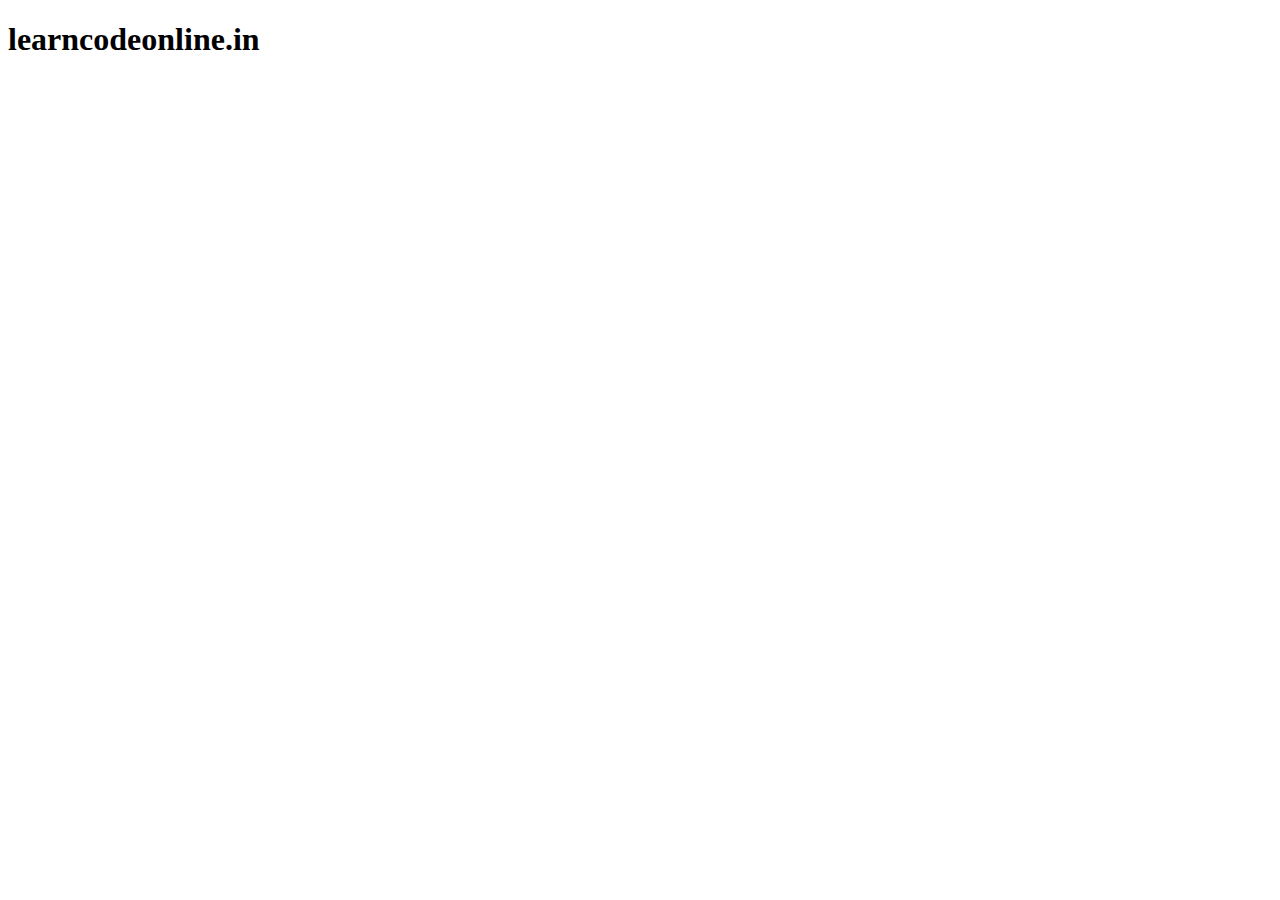
<file: modern_js/intermediate/dom/index.html>
<!DOCTYPE html>
<html lang="en">
<head>
    <meta charset="UTF-8">
    <meta name="viewport" content="width=device-width, initial-scale=1.0">
    <title>Document</title>
</head>
<body>
    <div>
        <h1 class="title">learncodeonline.in</h1>
    </div>
</body>
</html>
</file>
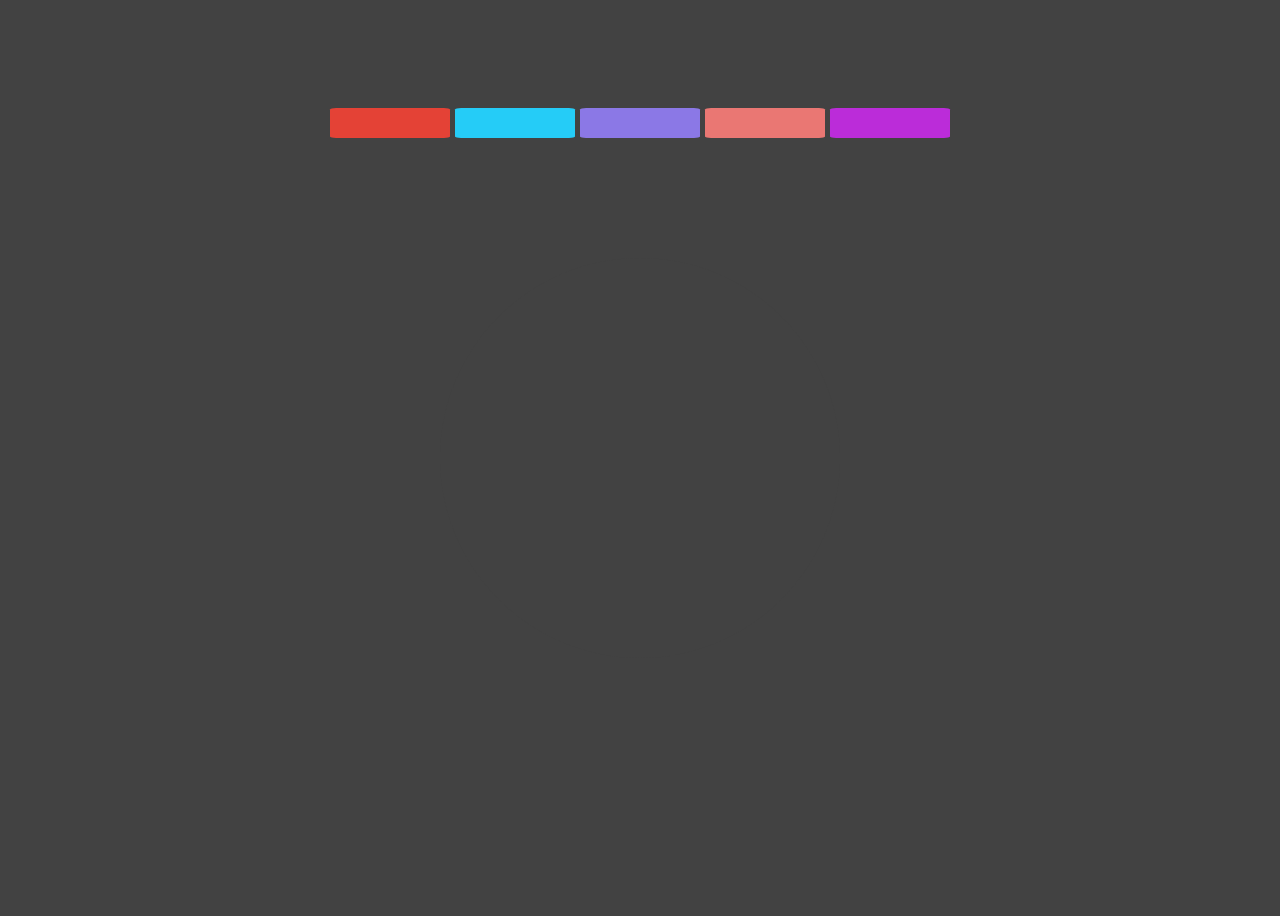
<file: modern_js/intermediate/dom/proj2/index.html>
<!DOCTYPE html>
<html lang="en">
  <head>
    <meta charset="UTF-8" />
    <meta name="viewport" content="width=device-width, initial-scale=1.0" />
    <meta http-equiv="X-UA-Compatible" content="ie=edge" />
    <title>LearnCodeOnline</title>
    <link rel="stylesheet" href="./style.css" />
  </head>
  <body>
    <div class="color-hover">
      <div class="color red"></div>
      <div class="color cyan"></div>
      <div class="color violet"></div>
      <div class="color orange"></div>
      <div class="color pink"></div>
    </div>
    <div class="center"></div>
    <script src="./scripts.js"></script>
  </body>
</html>
</file>
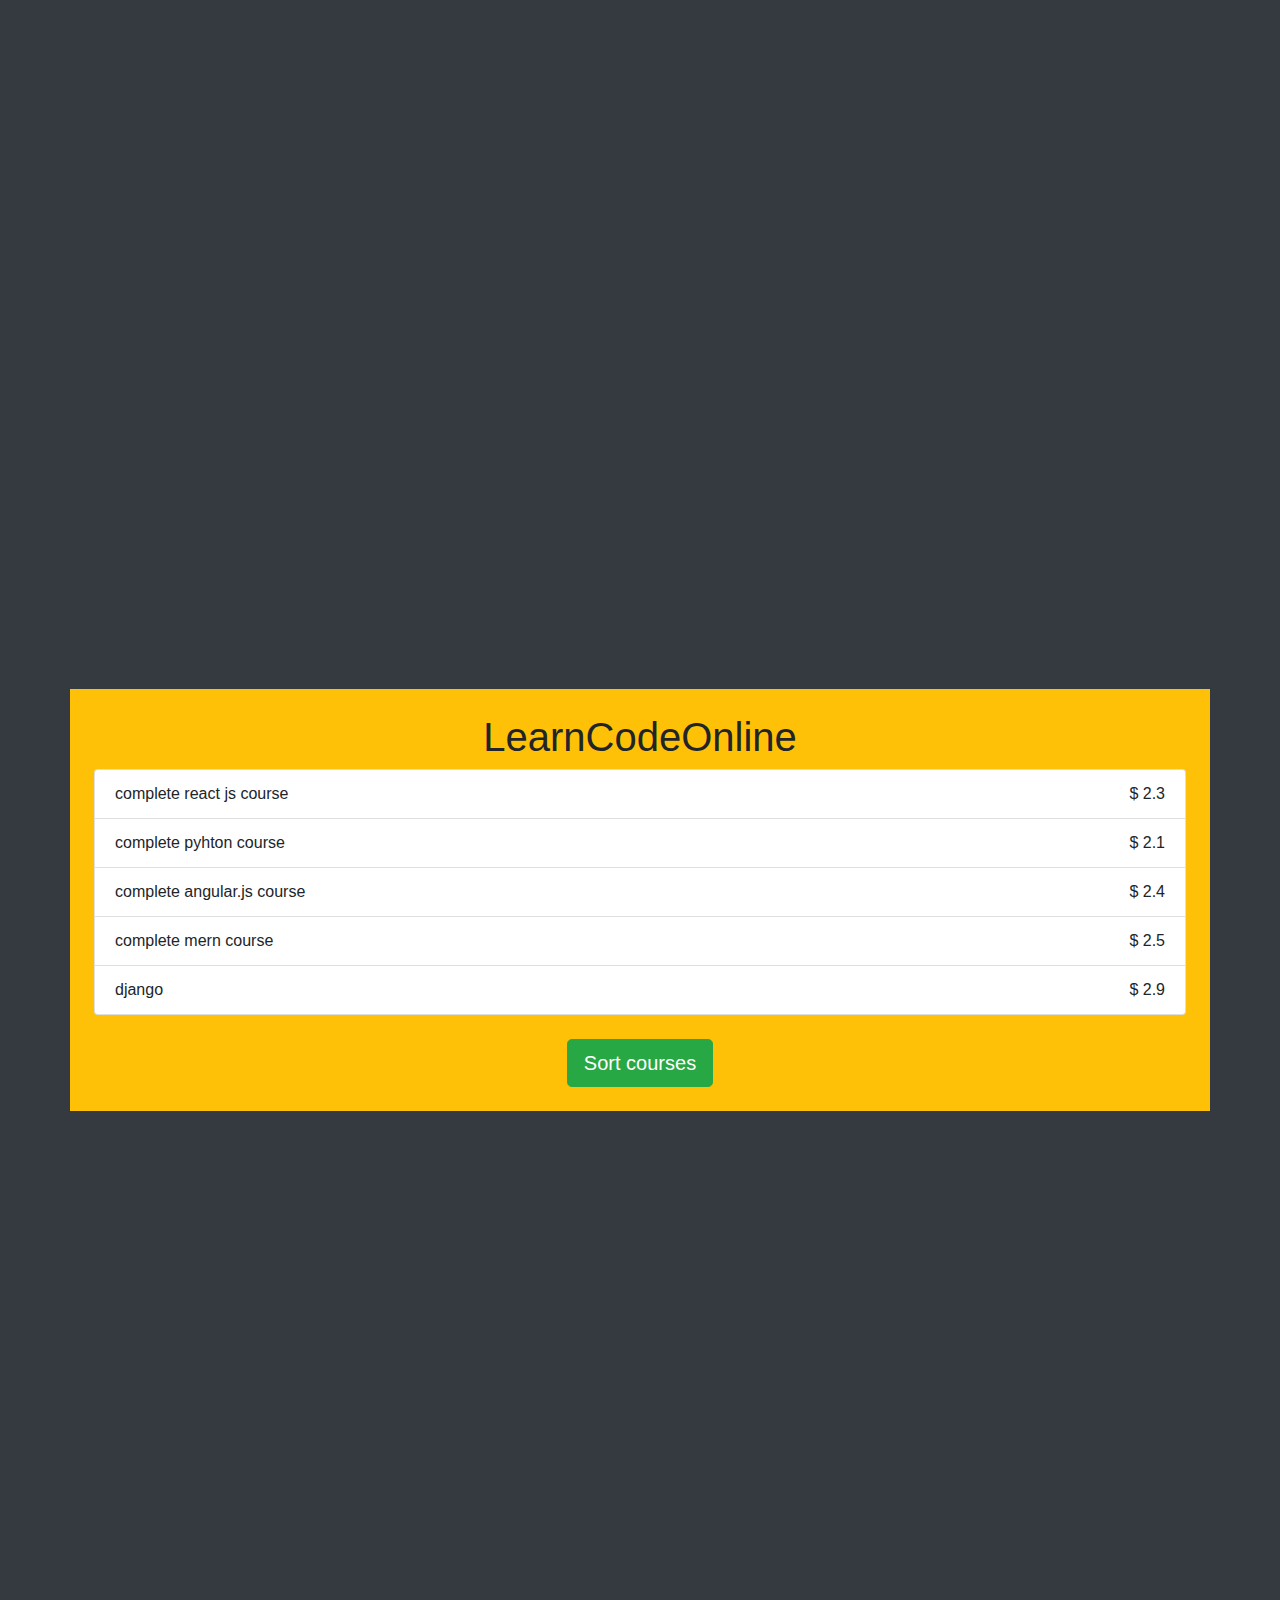
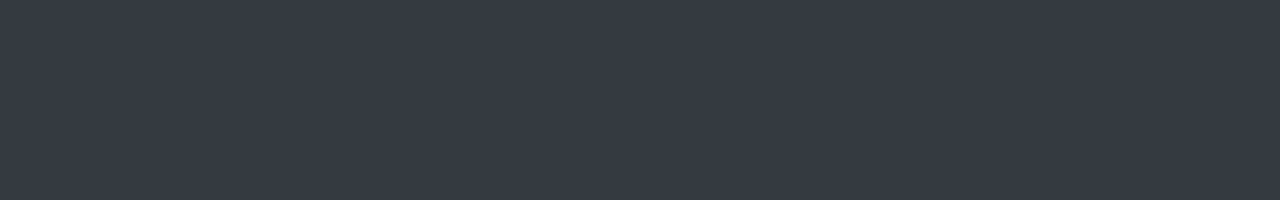
<file: modern_js/intermediate/dom2/proj3/index.html>
<!DOCTYPE html>
<html lang="en">
  <head>
    <meta charset="UTF-8" />
    <meta name="viewport" content="width=device-width, initial-scale=1.0" />
    <title>LearnCodeOnline</title>
    <link rel="stylesheet" href="./style.css" />
    <link
      rel="stylesheet"
      href="https://stackpath.bootstrapcdn.com/bootstrap/4.4.1/css/bootstrap.min.css"
    />
  </head>
  <body class="bg-dark">
    <div class="container bg-warning p-4">
      <h1 class="text-center">LearnCodeOnline</h1>
      <ul class="list-group">
        <li class="list-group-item">
          Javascript course<span class="float-right">$2.1</span>
        </li>
      </ul>
      <button
        type="button"
        class="btn btn-success btn-lg mt-4 mx-auto d-block sort-btn"
      >
        Sort courses
      </button>
    </div>

    <script src="./script.js"></script>
  </body>
</html>
</file>
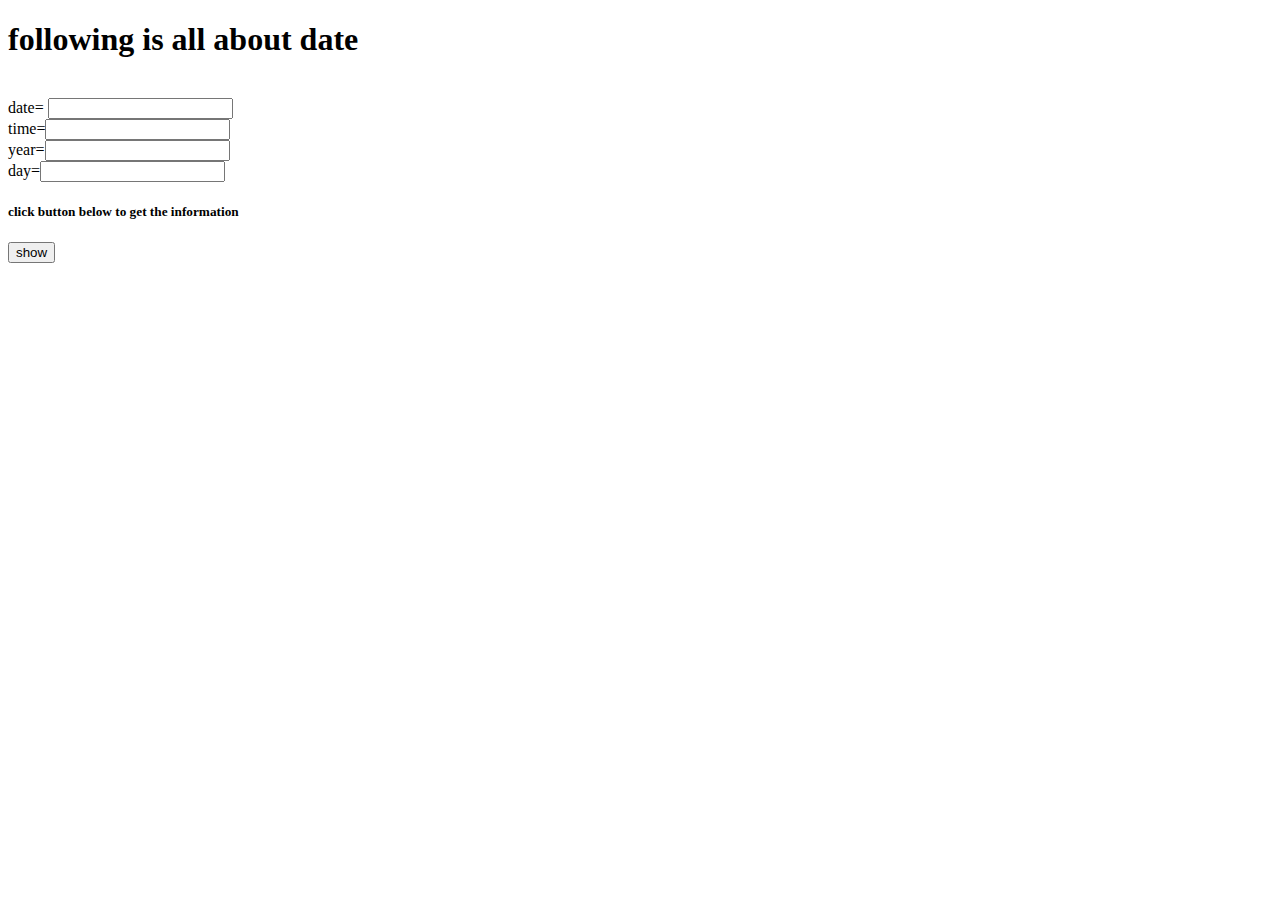
<file: date.html>
<!DOCTYPE html>
<html lang="en">
    <head>
        <script>
            var dt=new Date();
            function show()
            {
                //document.write("in function show");
                document.getElementById("dt").value=dt.getDate();
                document.getElementById("tm").value=dt.getHours();
                document.getElementById("yr").value=dt.getFullYear();
                document.getElementById("dy").value=dt.getDay();
            }
        </script>
    </head>
    <body>
        <div class="container">
            <h1>following is all about date</h1>
            <br>
            date= <input id="dt"><br>
            time=<input id="tm"><br>
            year=<input id="yr"><br>
            day=<input id="dy"><br>
            <h5>click button below  to get the information</h5>
            <button onclick="show()">show</button>
        </div>
    </body>
</html>
</file>
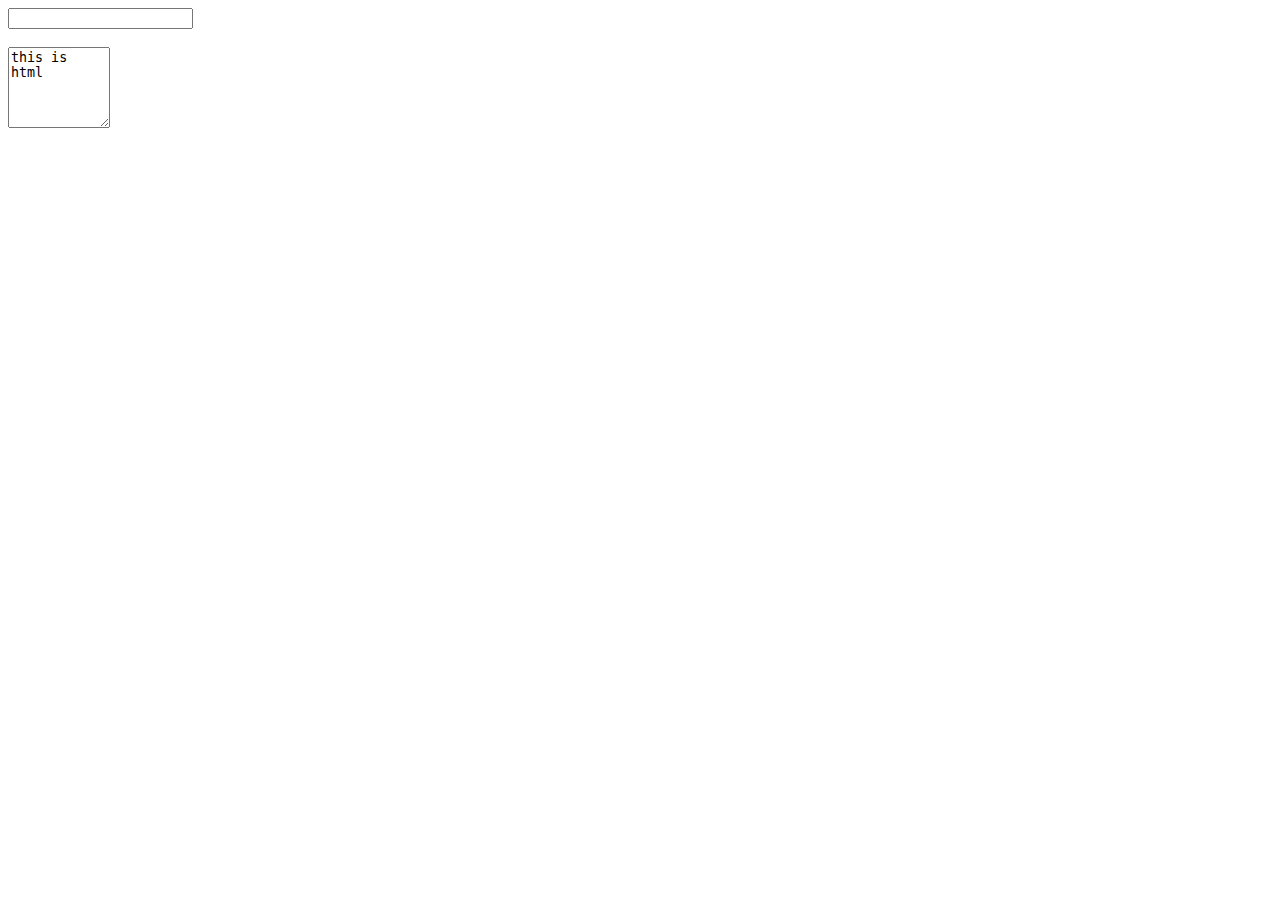
<file: form.html>
<!DOCTYPE html>
<html lang="en">
    <head>
        <title>event demonstration</title>
        <script src="events.js"></script>
    </head>
    <body onresize="mypage()">
        <div class="container">
            <input type="text" id="i1"  onselect="myselect()" onblur="alert1()"><br><br> 
            <textarea cols="10" rows="5" onselect="myselect()">this is html </textarea>
        </div>
    </body>
</html>
</file>
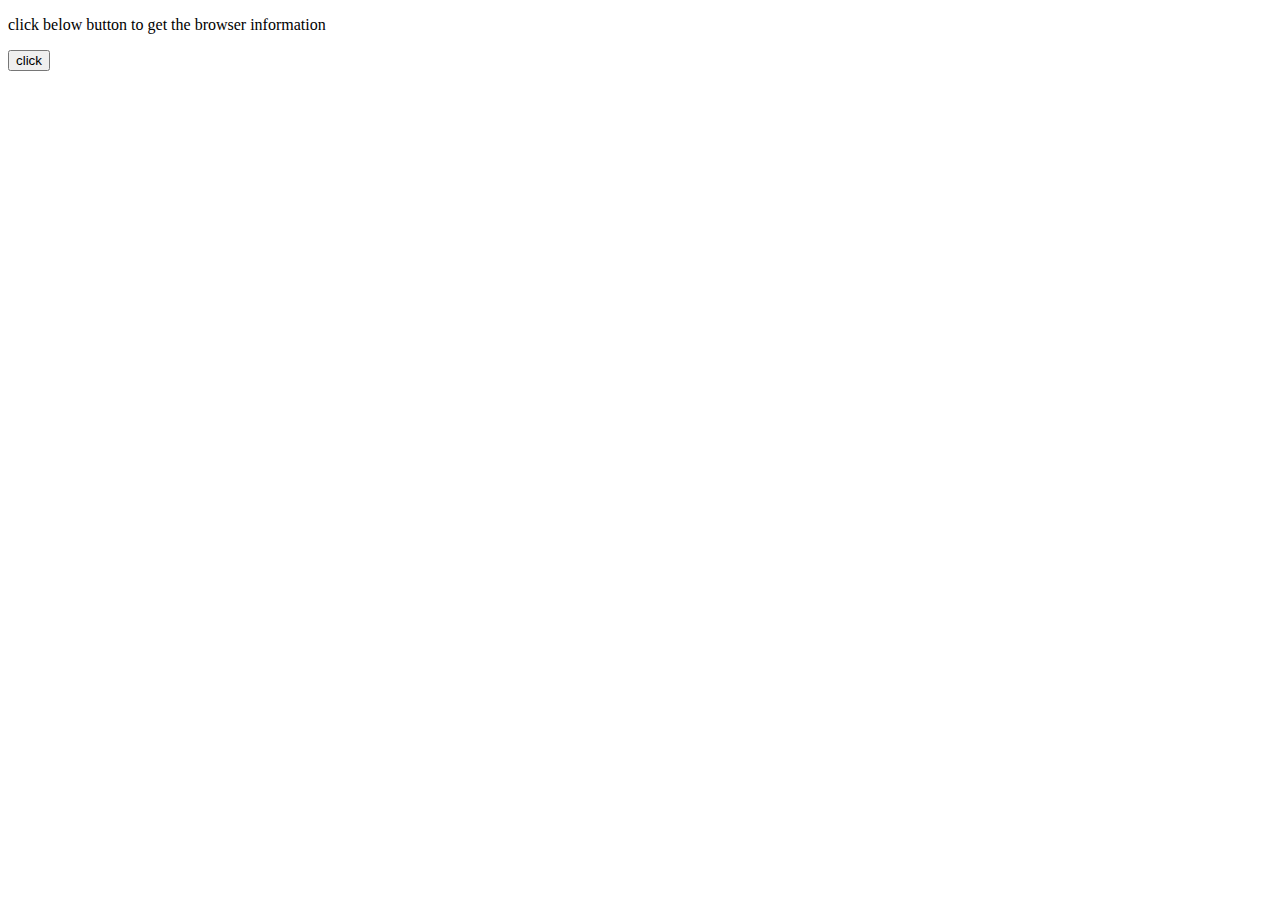
<file: navigate.html>
<!DOCTYPE html>
<html lang="en">
    <head>
        <script type="text/javascript">
        function information()
        {
            document.write("app name= "+navigator.appName);
            document.write("app version= "+navigator.appVersion);
            document.write("is java enabled: "+navigator.javaEnabled())
        }
        </script>
    </head>
    <p> click below button to get the browser information</p>
    <button onclick="information()">click</button>

</html>
</file>
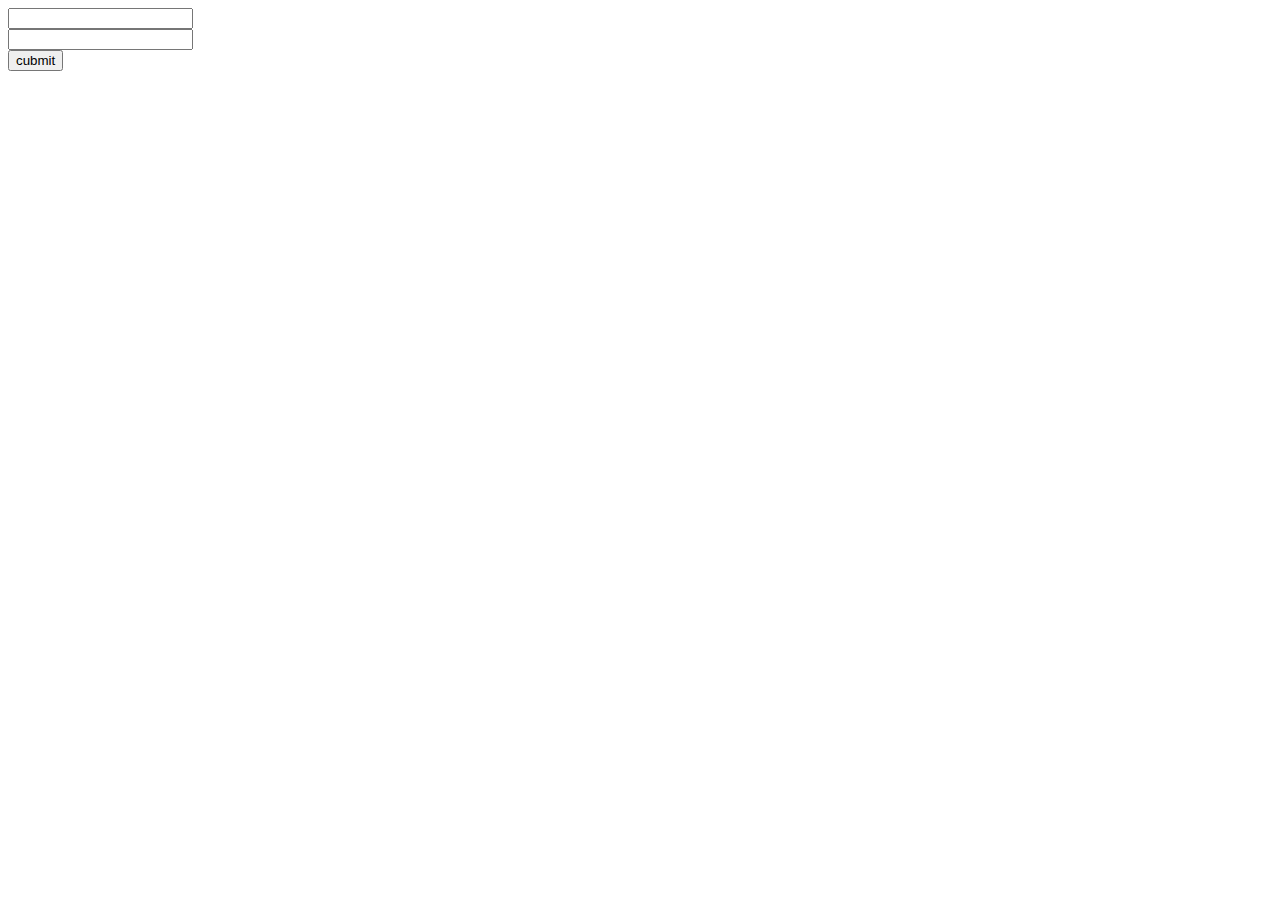
<file: validation.html>
<!DOCTYPE html>
<html lang="en">
    <hea>
        <script type="text/javascript">
          function chk()
          {
              if(document.getElementById("un").value.length>=6 && document.getElementById("pw").value.length>=6)
              {
                  document.getElementById("btn").disabled=false;
              }
              else{
                  document.getElementById("btn").disabled=true;
              }

          }
        
        </script>
    </head>
    <body>
        <input type="text" id="un" onblur="chk()"><br>
        <input type="text" id="pw" onblur="chk()"><br>
        <button id="btn">cubmit</button>
    </body>
</html>
</file>
<file: modern_js/intermediate/dom/proj2/style.css>
body {
  background: rgb(66, 66, 66);
  min-height: 100vh;
  display: flex;
  justify-content: center;
  align-items: center;
  position: relative;
}
.red {
  background: #e44236;
  margin-right: 5px;
}
.cyan {
  background: #25ccf7;
  margin-right: 5px;
}
.violet {
  background: #8b78e6;
  margin-right: 5px;
}
.orange {
  background: #ea7773;
  margin-right: 5px;
}
.pink {
  background: #bb2cd9;
}

.center {
  min-width: 400px;
  height: 400px;
  background: rgb(66, 66, 66);
  border-radius: 100%;
  transition: 0.2s ease-in-out all;
}
.color-hover {
  position: absolute;
  top: 10%;
  bottom: 0;
  left: 50%;
  transform: translateX(-50%);
  padding: 10px;
  display: flex;
  justify-content: center;
  flex-direction: row;
}
.text {
  padding: 10px;
  color: #ffffff;
}
.color {
  width: 120px;
  height: 30px;
  border-radius: 5%;
  margin-bottom: 30px;
}
.color:hover {
  cursor: pointer;
}
.color:last-child {
  margin-bottom: 0;
}
</file>
<file: modern_js/intermediate/dom2/proj3/style.css>
body {
  background-color: rgb(66, 66, 66);
  display: flex;
  justify-content: center;
  align-items: center;
  min-height: 200vh;
}
</file>
